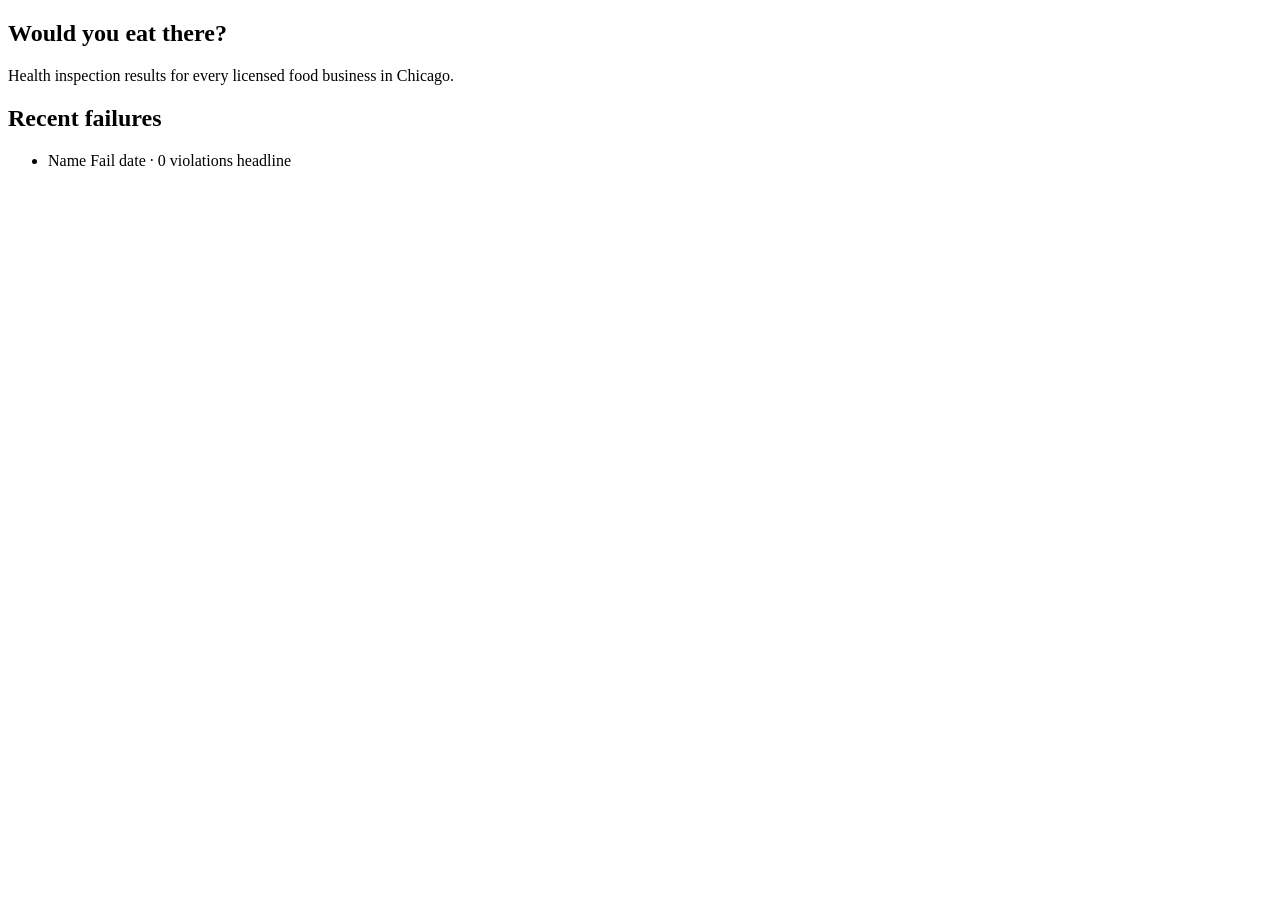
<file: src/main/resources/templates/index.html>
<!DOCTYPE html>
<html lang="en" xmlns:th="http://www.thymeleaf.org">
<head>
    <th:block th:replace="~{fragments/page :: pageHead('Bourdain — Chicago food inspections')}"></th:block>
</head>
<body>
<header th:replace="~{fragments/page :: header}"></header>

<main>
    <section class="hero">
        <h1>Would you eat there?</h1>
        <p>Health inspection results for every licensed food business in Chicago.</p>
        <th:block th:replace="~{fragments/page :: searchForm}"></th:block>
    </section>

    <section th:unless="${#lists.isEmpty(recentFailures)}">
        <h2>Recent failures</h2>
        <ul class="cards">
            <li th:each="f : ${recentFailures}">
                <a th:href="@{/establishments/{id}(id=${f.licenseNumber()})}" class="card">
                    <span class="card-title" th:text="${f.dbaName()}">Name</span>
                    <span class="card-sub">
                        <span class="badge badge-fail">Fail</span>
                        <time th:text="${f.inspectedOn()}">date</time>
                        · <span th:text="${f.violationCount()}">0</span> violations
                    </span>
                    <span class="card-detail" th:text="${f.headline()}">headline</span>
                </a>
            </li>
        </ul>
    </section>
</main>

<footer th:replace="~{fragments/page :: footer(${lastSyncText}, ${syncFailureText}, ${establishmentCount})}"></footer>
</body>
</html>
</file>
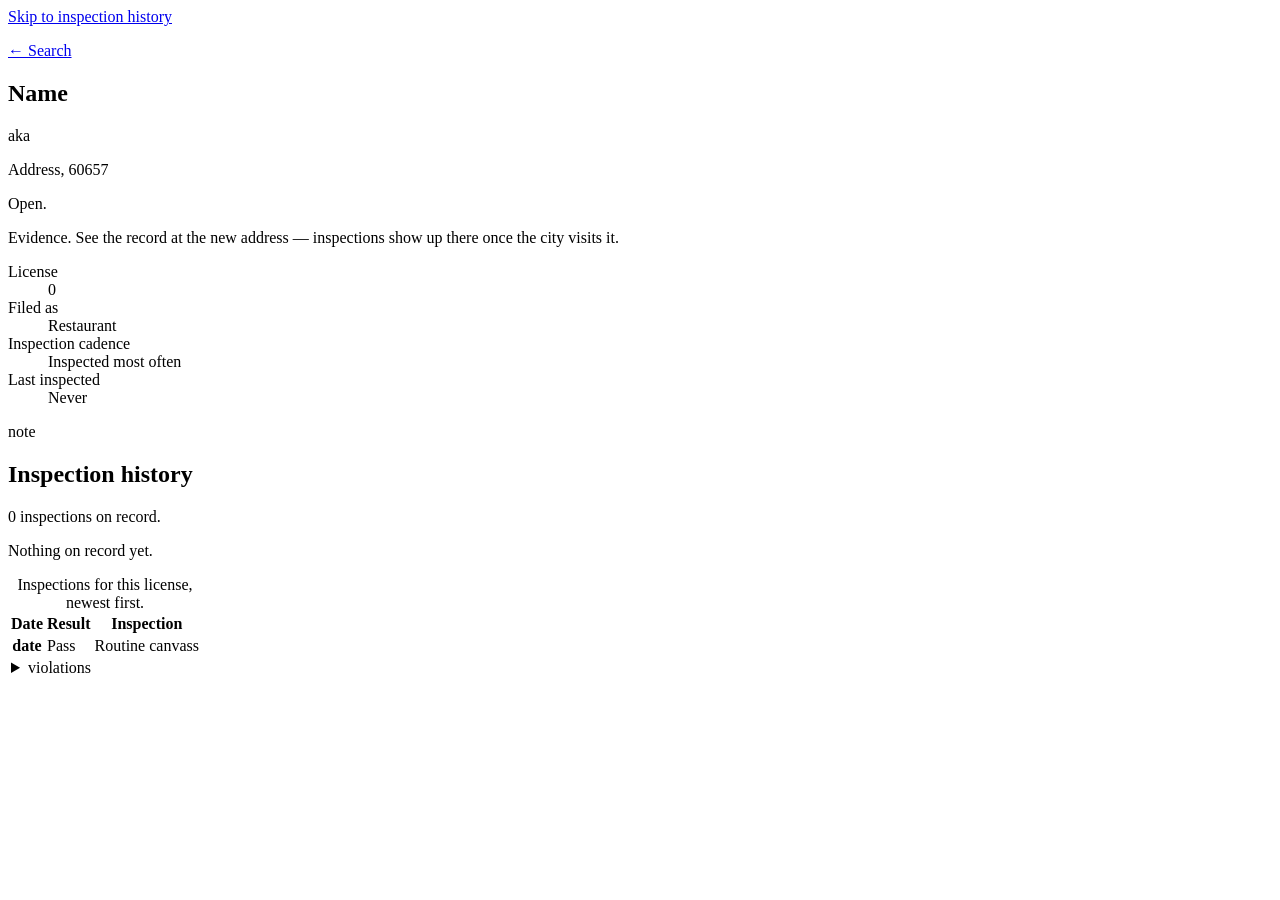
<file: src/main/resources/templates/establishment.html>
<!DOCTYPE html>
<html lang="en" xmlns:th="http://www.thymeleaf.org" th:with="e=${page.establishment()}">
<head>
    <th:block th:replace="~{fragments/page :: pageHead(${e.name()} + ' — Bourdain')}"></th:block>
</head>
<body>
<a class="skip-link" href="#history">Skip to inspection history</a>
<header th:replace="~{fragments/page :: header}"></header>

<main>
    <article class="entry">
        <p class="backlink"><a href="/">← Search</a></p>

        <h1 class="entry-name" th:text="${e.name()}">Name</h1>

        <p class="entry-aka" th:if="${e.akaName() != null and !#strings.equalsIgnoreCase(e.akaName(), e.name())}"
           th:text="'Also licensed as ' + ${e.akaName()}">aka</p>

        <p class="entry-address">
            <span th:text="${e.address()}">Address</span><th:block
                th:if="${e.zip() != null}">, <span th:text="${e.zip()}">60657</span></th:block>
        </p>

        <div class="standing" th:classappend="'standing--' + ${page.standing().tone()}">
            <p class="standing-claim" th:text="${page.standing().claim()}">Open.</p>
            <p class="standing-detail">
                <span th:text="${page.standing().evidence()}">Evidence.</span>
                <th:block th:if="${e.relocation() != null}">
                    <a th:href="@{/establishments/{id}(id=${e.relocation().licenseNumber()})}">See
                        the record at the new address</a> — inspections show up there once the
                    city visits it.
                </th:block>
            </p>
        </div>

        <dl class="record">
            <div>
                <dt>License</dt>
                <dd class="tabular" th:text="${e.licenseNumber()}">0</dd>
            </div>
            <div th:if="${e.facilityTypeRaw() != null}">
                <dt>Filed as</dt>
                <dd th:text="${e.facilityTypeRaw()}">Restaurant</dd>
            </div>
            <div th:if="${page.cadence() != null}">
                <dt>Inspection cadence</dt>
                <dd th:text="${page.cadence()}">Inspected most often</dd>
            </div>
            <div>
                <dt>Last inspected</dt>
                <dd th:text="${page.lastInspected()}">Never</dd>
            </div>
        </dl>

        <p class="record-note" th:if="${page.cadenceNote() != null}"
           th:text="${page.cadenceNote()}">note</p>
    </article>

    <section class="history" id="history">
        <h2>Inspection history</h2>

        <p class="history-summary" th:if="${page.historySummary() != null}"
           th:text="${page.historySummary()}">0 inspections on record.</p>

        <!-- The standing above already explains why a license can have no
             inspections; don't say it twice. -->
        <p class="empty" th:if="${page.historySummary() == null}">Nothing on record yet.</p>

        <table class="ledger" th:unless="${#lists.isEmpty(page.rows())}">
            <caption class="visually-hidden">Inspections for this license, newest first.</caption>
            <thead>
                <tr>
                    <th scope="col">Date</th>
                    <th scope="col">Result</th>
                    <th scope="col">Inspection</th>
                </tr>
            </thead>
            <!-- One tbody per inspection, so a violations row stays grouped
                 with the row it belongs to. -->
            <tbody th:each="r : ${page.rows()}">
                <tr class="ledger-row">
                    <th scope="row" class="ledger-date">
                        <time th:datetime="${r.detail().inspectedOn()}" th:text="${r.date()}">date</time>
                    </th>
                    <td class="ledger-result">
                        <span class="badge" th:classappend="${r.resultClass()}"
                              th:text="${r.detail().result().label()}">Pass</span>
                    </td>
                    <td class="ledger-type" th:text="${r.detail().type().label()}">Routine canvass</td>
                </tr>
                <tr class="ledger-violations" th:unless="${#lists.isEmpty(r.detail().violations())}">
                    <td colspan="3">
                        <details class="violations-toggle">
                            <summary>
                                <span th:text="${#lists.size(r.detail().violations())} + (${#lists.size(r.detail().violations())} == 1 ? ' violation' : ' violations')">violations</span>
                                <span class="visually-hidden" th:text="'on ' + ${r.date()}"></span>
                            </summary>
                            <ul class="violations">
                                <li th:each="v : ${r.detail().violations()}">
                                    <span class="violation-code" th:text="'Code ' + ${v.code()}">Code 0</span>
                                    <p class="violation-desc" th:text="${v.description()}">description</p>
                                    <p class="violation-comment" th:if="${v.comment() != null}"
                                       th:text="${v.comment()}">comment</p>
                                </li>
                            </ul>
                        </details>
                    </td>
                </tr>
            </tbody>
        </table>
    </section>
</main>

<footer th:replace="~{fragments/page :: footer(${lastSyncText}, ${syncFailureText}, ${establishmentCount})}"></footer>
</body>
</html>
</file>
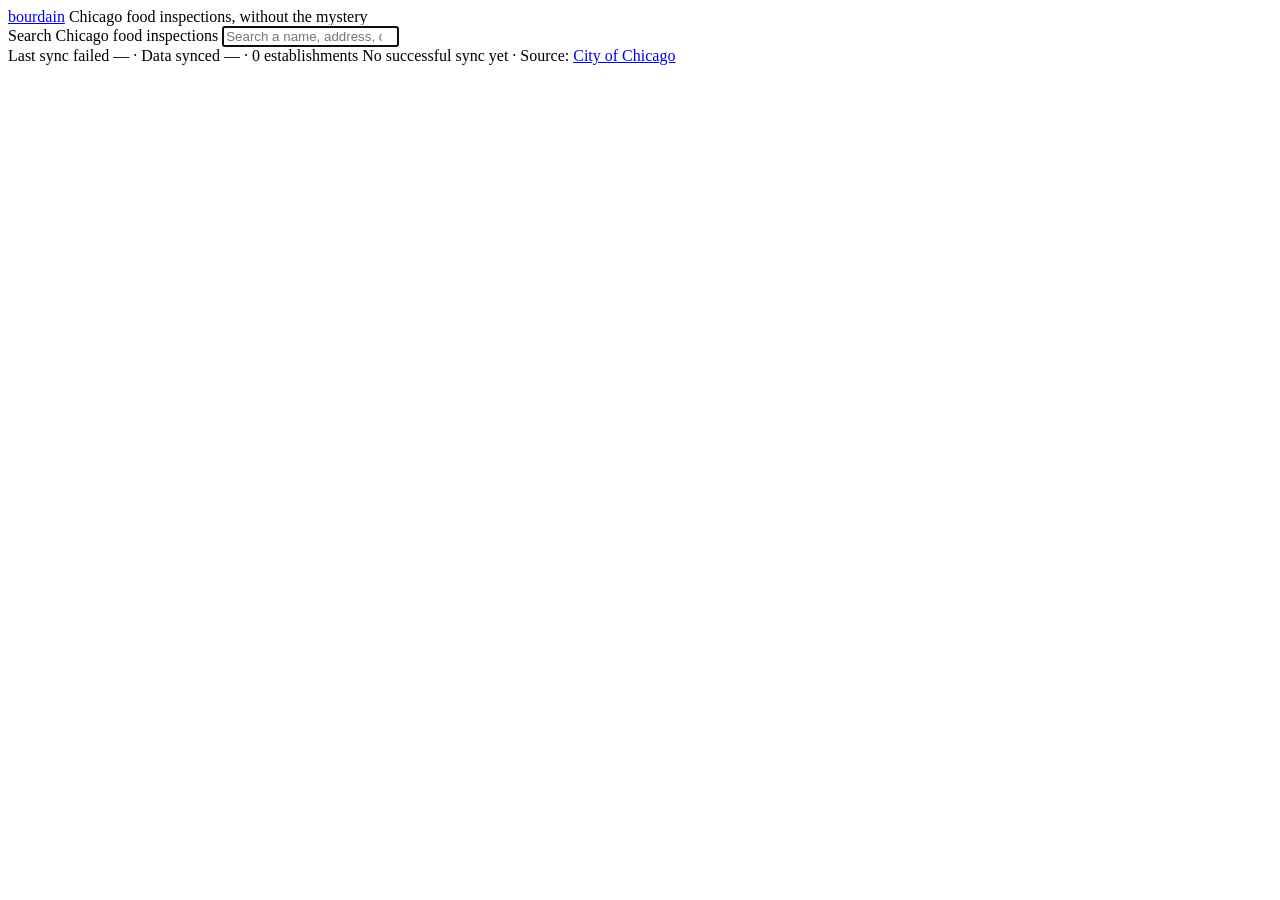
<file: src/main/resources/templates/fragments/page.html>
<!DOCTYPE html>
<html xmlns:th="http://www.thymeleaf.org">
<head>
    <th:block th:fragment="pageHead(title)">
        <meta charset="utf-8">
        <meta name="viewport" content="width=device-width, initial-scale=1">
        <title th:text="${title}">Bourdain</title>
        <meta name="color-scheme" content="light dark">
        <!-- The ICO carries hand-rendered 16/32/48 frames for browsers without SVG
             icon support; sizes="32x32" stops SVG-capable ones preferring it. -->
        <link rel="icon" th:href="@{/favicon.ico}" sizes="32x32">
        <link rel="icon" type="image/svg+xml" th:href="@{/favicon.svg}">
        <link rel="apple-touch-icon" th:href="@{/apple-touch-icon.png}">
        <link rel="preload" as="font" type="font/woff2" crossorigin
              th:href="@{/fonts/plexsans-var.woff2}">
        <link rel="stylesheet" th:href="@{/style.css}">
        <!-- Inline and blocking on purpose: a saved theme has to be on <html>
             before first paint, or the system theme flashes first. -->
        <script>
            try {
                const theme = localStorage.getItem("theme");
                if (theme === "light" || theme === "dark") {
                    document.documentElement.dataset.theme = theme;
                    document.querySelector('meta[name="color-scheme"]').content = theme;
                }
            } catch (e) {}
        </script>
        <script th:src="@{/vendor/htmx.min.js}" defer></script>
        <script th:src="@{/theme.js}" defer></script>
    </th:block>
</head>
<body>
<header th:fragment="header" class="site-header">
    <a href="/" class="brand">bourdain</a>
    <span class="tagline">Chicago food inspections, without the mystery</span>
    <!-- Pressed means the page is dark, whichever way it got there. The icon
         shows where a press goes: moon on a light page, sun on a dark one. -->
    <button type="button" class="theme-toggle" aria-pressed="false" hidden>
        <span class="visually-hidden">Dark theme</span>
        <svg class="theme-icon-moon" viewBox="0 0 24 24" aria-hidden="true" focusable="false">
            <path d="M20 14.5A8 8 0 0 1 9.5 4a8 8 0 1 0 10.5 10.5z"/>
        </svg>
        <svg class="theme-icon-sun" viewBox="0 0 24 24" aria-hidden="true" focusable="false">
            <circle cx="12" cy="12" r="4"/>
            <path d="M12 2.5v2M12 19.5v2M2.5 12h2M19.5 12h2M5.3 5.3l1.4 1.4M17.3 17.3l1.4 1.4M5.3 18.7l1.4-1.4M17.3 6.7l1.4-1.4"/>
        </svg>
    </button>
</header>

<th:block th:fragment="searchForm">
    <!-- Targets "/" rather than /search: /search returns a bare fragment, so a
         no-JS submit there would land on unstyled markup. htmx intercepts the
         live path; this form is the fallback, and Enter yields a shareable URL. -->
    <form class="search" action="/" method="get" role="search">
        <label class="visually-hidden" for="q">Search Chicago food inspections</label>
        <input type="search" id="q" name="q" th:value="${query}" maxlength="100"
               placeholder='Search a name, address, or ZIP like "60614"'
               hx-get="/search" hx-trigger="input changed delay:300ms" hx-target="#search-results"
               hx-indicator="#search-results"
               hx-on::before-request="
                   const r = htmx.find('#search-results');
                   r.setAttribute('aria-busy', 'true');
                   if (r.firstElementChild) r.firstElementChild.inert = true;"
               hx-on::after-request="
                   htmx.find('#search-results').setAttribute('aria-busy', 'false');"
               autocomplete="off" autofocus>
    </form>

    <!-- inert goes on the stale children, never on this wrapper: an inert live
         region would not announce the results that replace them. -->
    <div id="search-results" aria-live="polite" aria-busy="false">
        <th:block th:if="${results != null}">
            <th:block th:replace="~{fragments/search-results :: results}"></th:block>
        </th:block>
    </div>
</th:block>

<footer th:fragment="footer(lastSyncText, syncFailureText, count)" class="site-footer">
    <!-- The error page renders this with no sync model at all; say nothing
         rather than claim a sync never succeeded. -->
    <th:block th:if="${count != null}">
        <span th:if="${syncFailureText != null}" class="sync-warning">
            Last sync failed <time th:text="${syncFailureText}">—</time>
            ·
        </span>
        <span th:if="${lastSyncText != null}">
            Data synced <time th:text="${lastSyncText}">—</time>
            · <span th:text="${#numbers.formatInteger(count, 0, 'COMMA')}">0</span> establishments
        </span>
        <span th:if="${lastSyncText == null}">No successful sync yet</span>
        ·
    </th:block>
    Source: <a href="https://data.cityofchicago.org/Health-Human-Services/Food-Inspections/4ijn-s7e5">City of Chicago</a>
</footer>
</body>
</html>
</file>
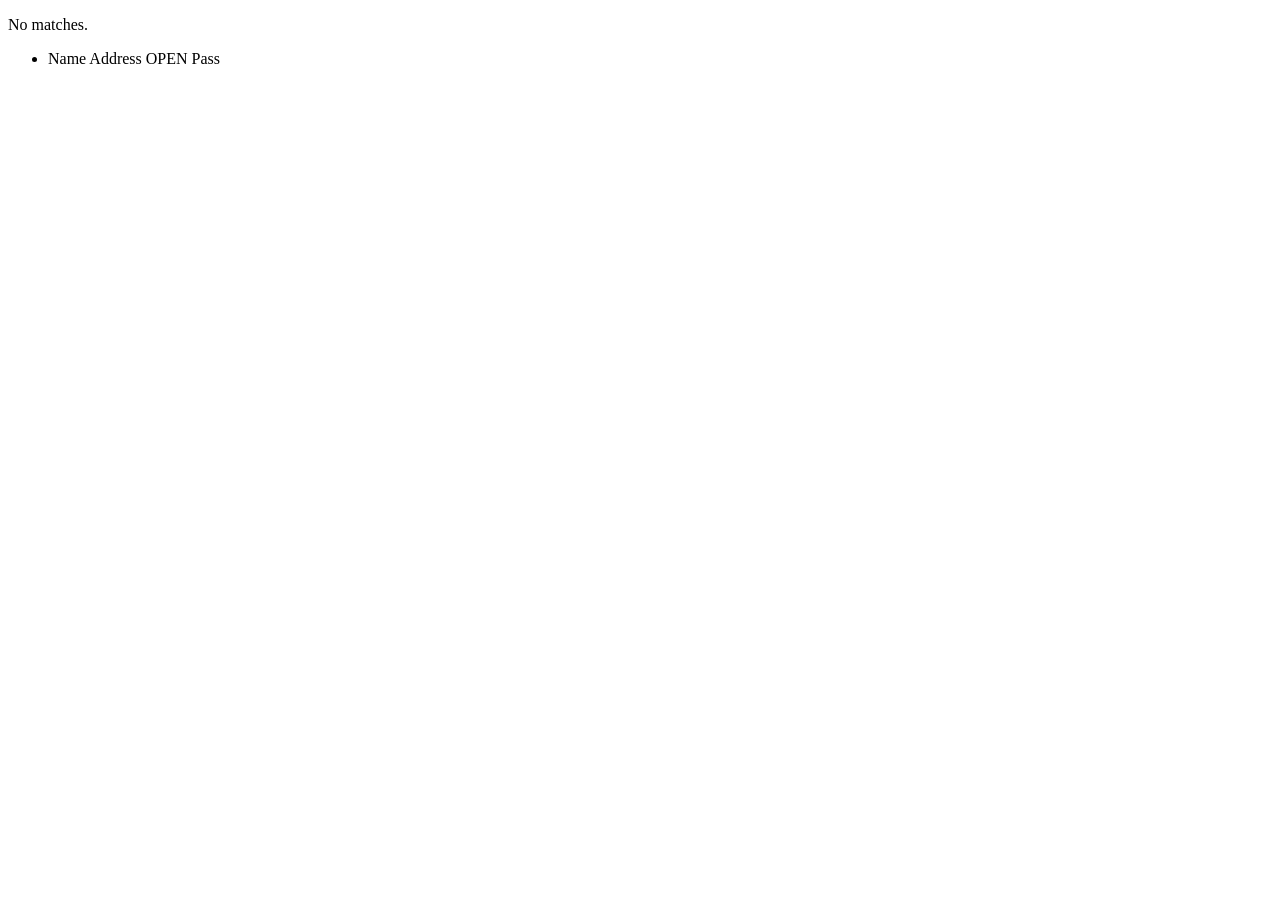
<file: src/main/resources/templates/fragments/search-results.html>
<!DOCTYPE html>
<html xmlns:th="http://www.thymeleaf.org">
<body>
<div th:fragment="results">
    <p th:if="${!#strings.isEmpty(query) and #lists.isEmpty(results)}" class="muted">No matches.</p>
    <ul class="results" th:unless="${#lists.isEmpty(results)}">
        <li th:each="r : ${results}">
            <a th:href="@{/establishments/{id}(id=${r.licenseNumber()})}">
                <span class="result-name" th:text="${r.name()}">Name</span>
                <span class="result-address" th:text="${r.address()}">Address</span>
                <span class="badge"
                      th:classappend="${'badge-' + #strings.toLowerCase(r.status())}"
                      th:text="${r.status()}">OPEN</span>
                <span class="badge badge-result" th:if="${r.latestResult() != null}"
                      th:text="${r.latestResult().label()}">Pass</span>
            </a>
        </li>
    </ul>
</div>
</body>
</html>
</file>
